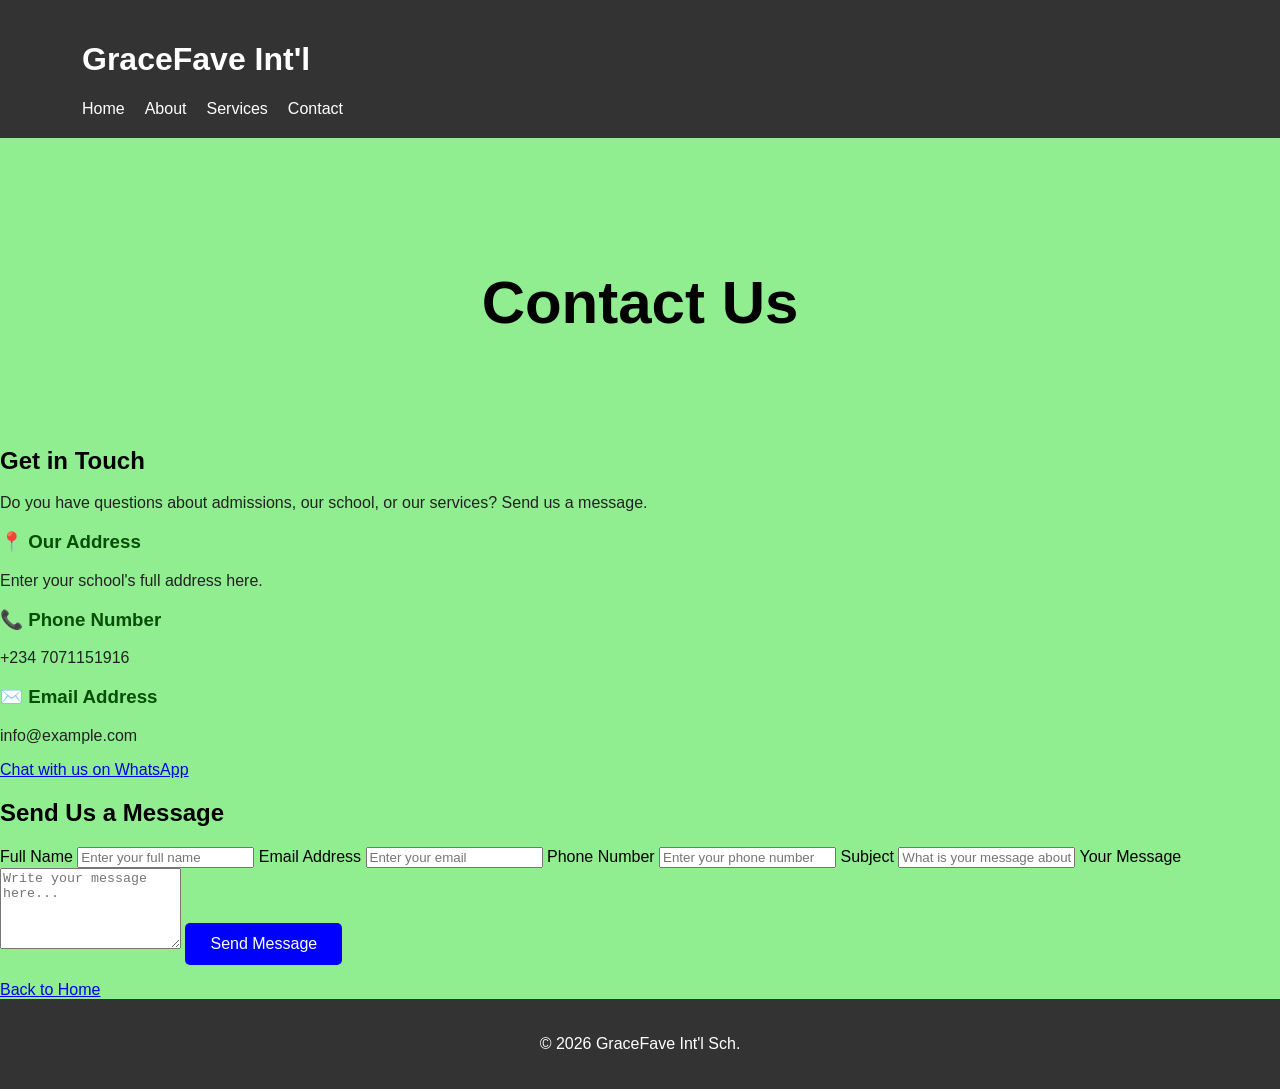
<file: contact.html>
<!DOCTYPE html>
<html lang="en">

<head>
    <meta charset="UTF-8">
    <meta name="viewport" content="width=device-width, initial-scale=1.0">

    <title>Contact Us - GraceFave Int'l School</title>

    <link rel="stylesheet" href="style.css">  

<style>
       body {
            background-color: lightgreen;
        }

        .contact-section {
            background-color: lightgreen;
        }

        .contact-info,
        .contact-form {
            background-color: lightgreen;
            color: black;
            box-shadow: none;
        }

        .contact-info h2,
        .contact-form h2,
        .contact-form label {
            color: black;
        }

        .contact-info p,
        .contact-detail p {
            color: #222222;
        }

        .contact-detail h3 {
            color: #064d06;
        }
    </style>  

</head>

<body>

    <header>
        <div class="container">
            <h1>GraceFave Int'l</h1>

            <nav>
                <a href="index.html">Home</a>
                <a href="about.html">About</a>
                <a href="services.html">Services</a>
                <a href="contact.html">Contact</a>
            </nav>
        </div>
    </header>

    <section class="hero">
        <h2>Contact Us</h2>

    </section>

        <section class="contact-section">



        <div class="contact-info">
            <h2>Get in Touch</h2>

            <p>
                Do you have questions about admissions,
                our school, or our services? Send us a message.
            </p>

            <div class="contact-detail">
                <h3>📍 Our Address</h3>
                <p>Enter your school's full address here.</p>
            </div>

            <div class="contact-detail">
                <h3>📞 Phone Number</h3>
                <p>+234 7071151916</p>
            </div>

            <div class="contact-detail">
                <h3>✉️ Email Address</h3>
                <p>info@example.com</p>
            </div>

            <a
                class="whatsapp-button"
                href="https://wa.me/2347071151916"
                target="_blank"
                rel="noopener noreferrer">
                Chat with us on WhatsApp
            </a>
        </div>

 <div class="contact-form">
            <h2>Send Us a Message</h2>

            <form id="contactForm">

                <label for="name">Full Name</label>
                <input
                    type="text"
                    id="name"
                    name="name"
                    placeholder="Enter your full name"
                    required>

                <label for="email">Email Address</label>
                <input
                    type="email"
                    id="email"
                    name="email"
                    placeholder="Enter your email"
                    required>

                <label for="phone">Phone Number</label>
                <input
                    type="tel"
                    id="phone"
                    name="phone"
                    placeholder="Enter your phone number">

                <label for="subject">Subject</label>
                <input
                    type="text"
                    id="subject"
                    name="subject"
                    placeholder="What is your message about?"
                    required>

                <label for="message">Your Message</label>
                <textarea
                    id="message"
                    name="message"
                    rows="5"
                    placeholder="Write your message here..."
                    required></textarea>

                <button type="submit">Send Message</button>

                <p id="formStatus" role="status"></p>

            </form>
        </div>

	<a href="index.html">Back to Home</a>
    
    </section>

    <footer>
        <p>© 2026 GraceFave Int'l Sch.</p>
    </footer>

</body>
</html>
</file>
<file: style.css>
* {
    box-sizing: border-box;
}


body {
    margin: 0;
    font-family: Arial, sans-serif;
}


body:has(.contact-section) {
    background-color: lightgreen;
}

.contact-section {
    background-color: lightgreen;
}

.contact-info,
.contact-form {
    background-color: lightgreen;
    color: black;
    box-shadow: none;
}

.container {
    width: 90%;
    max-width: 1200px;
    margin: auto;
}


/* HEADER */

header {
    background-color: #333;
    color: white;
    padding: 20px;
}


nav {
    display: flex;
    gap: 20px;
}


nav a {
    color: white;
    text-decoration: none;
}


/* HERO */

.hero {
    background-color: lightgreen;
    text-align: center;
    padding: 80px 20px;
}


.hero h2 {
    font-size: clamp(32px, 5vw, 60px);
    margin-bottom: 10px;
    
}


/* BUTTON */

button {
    background-color: blue;
    color: white;
    border: none;
    padding: 12px 25px;
    font-size: 16px;
    border-radius: 5px;
    cursor: pointer;
}


/* SERVICES */

.services {
    padding: 50px 20px;
    text-align: center;
    }


.cards {
    display: flex;
    gap: 20px;
    justify-content: center;
    flex-wrap: wrap;
}


.card {
    background-color: #f2f2f2;
    padding: 25px;
    width: 250px;
    border-radius: 10px;
    border: 1px solid #ddd;
}


/* FOOTER */

footer {
    background-color: #333;
    color: white;
    text-align: center;
    padding: 20px;
}

@media (max-width: 600px) {

    nav {
        flex-direction: column;
        gap: 10px;
    }

    .cards {
        flex-direction: column;
        align-items: center;
    }

    .hero {
        padding: 50px 15px;
    }

    .hero h2 {
        font-size: 32px;
    }
/* TABLET */

@media (max-width: 900px) {

    .hero h2 {
        font-size: 40px;
    }

    .cards {
        gap: 15px;
    }

}


/* MOBILE */

@media (max-width: 600px) {

    nav {
        flex-direction: column;
        gap: 10px;
    }

    .cards {
        flex-direction: column;
        align-items: center;
    }

    .hero {
        padding: 50px 15px;
    }

    .hero h2 {
        font-size: 32px;
    }


.contact-hero {
    background: linear-gradient(135deg, #073b4c, #118ab2);
    color: white;
    text-align: center;
    padding: 65px 20px;
}

.contact-hero h2 {
    font-size: 38px;
    margin-bottom: 12px;
    background-color: black;
}

.contact-hero p {
    font-size: 17px;
}

.contact-section {
    width: 100%;
    max-width: none;
    margin: 0;
    padding: 50px 5%;
    background-color: #000000;
    color: #ffffff;

    display: grid;
    grid-template-columns: minmax(0, 1fr) minmax(0, 1.2fr);
    gap: 35px;
    align-items: start;
}

.contact-info,
.contact-form {
    background-color: #000000;
    color: #ffffff;
    padding: 30px;
    border: 1px solid #333333;
    border-radius: 12px;
    box-shadow: 0 5px 20px rgba(255, 255, 255, 0.05);
}


.contact-info h2,
.contact-form h2 {
    color: #ffffff;
}

.contact-info p,
.contact-detail p {
    color: #dddddd;
}

.contact-detail h3 {
    color: #00bcd4;
}

.contact-form label {
    color: #ffffff;
}

.contact-form input,
.contact-form textarea {
    background: #1a1a1a;
    color: #ffffff;
    border: 1px solid #555555;
}

.contact-form input::placeholder,
.contact-form textarea::placeholder {
    color: #aaaaaa;
}

.contact-form button {
    background: #00bcd4;
    color: #000000;
}


.contact-form button {
    margin-top: 20px;
    padding: 14px;
    background: #073b4c;
    color: white;
    border: none;
    border-radius: 6px;
    font-size: 16px;
    cursor: pointer;
    transition: background 0.3s;
}

.contact-form button:hover {
    background: #118ab2;
}


.contact-section {
    background: #000000;
    max-width: none;
    margin: 0;
    padding: 50px 20px;
    box-sizing: border-box;
}

.whatsapp-button {
    display: inline-block;
    margin-top: 10px;
    padding: 13px 18px;
    background: #25d366;
    color: white;
    text-decoration: none;
    border-radius: 6px;
    font-weight: bold;
}

.whatsapp-button:hover {
    background: #1eae54;
}

#formStatus {
    margin-top: 15px;
    line-height: 1.5;
}

/* MOBILE RESPONSIVENESS */

@media (max-width: 768px) {
    .contact-section {
        grid-template-columns: 1fr;
        margin: 30px auto;
        gap: 20px;
    }

    .contact-hero h2 {
        font-size: 30px;
    }

    .contact-info,
    .contact-form {
        padding: 22px;
    }


}
</file>
